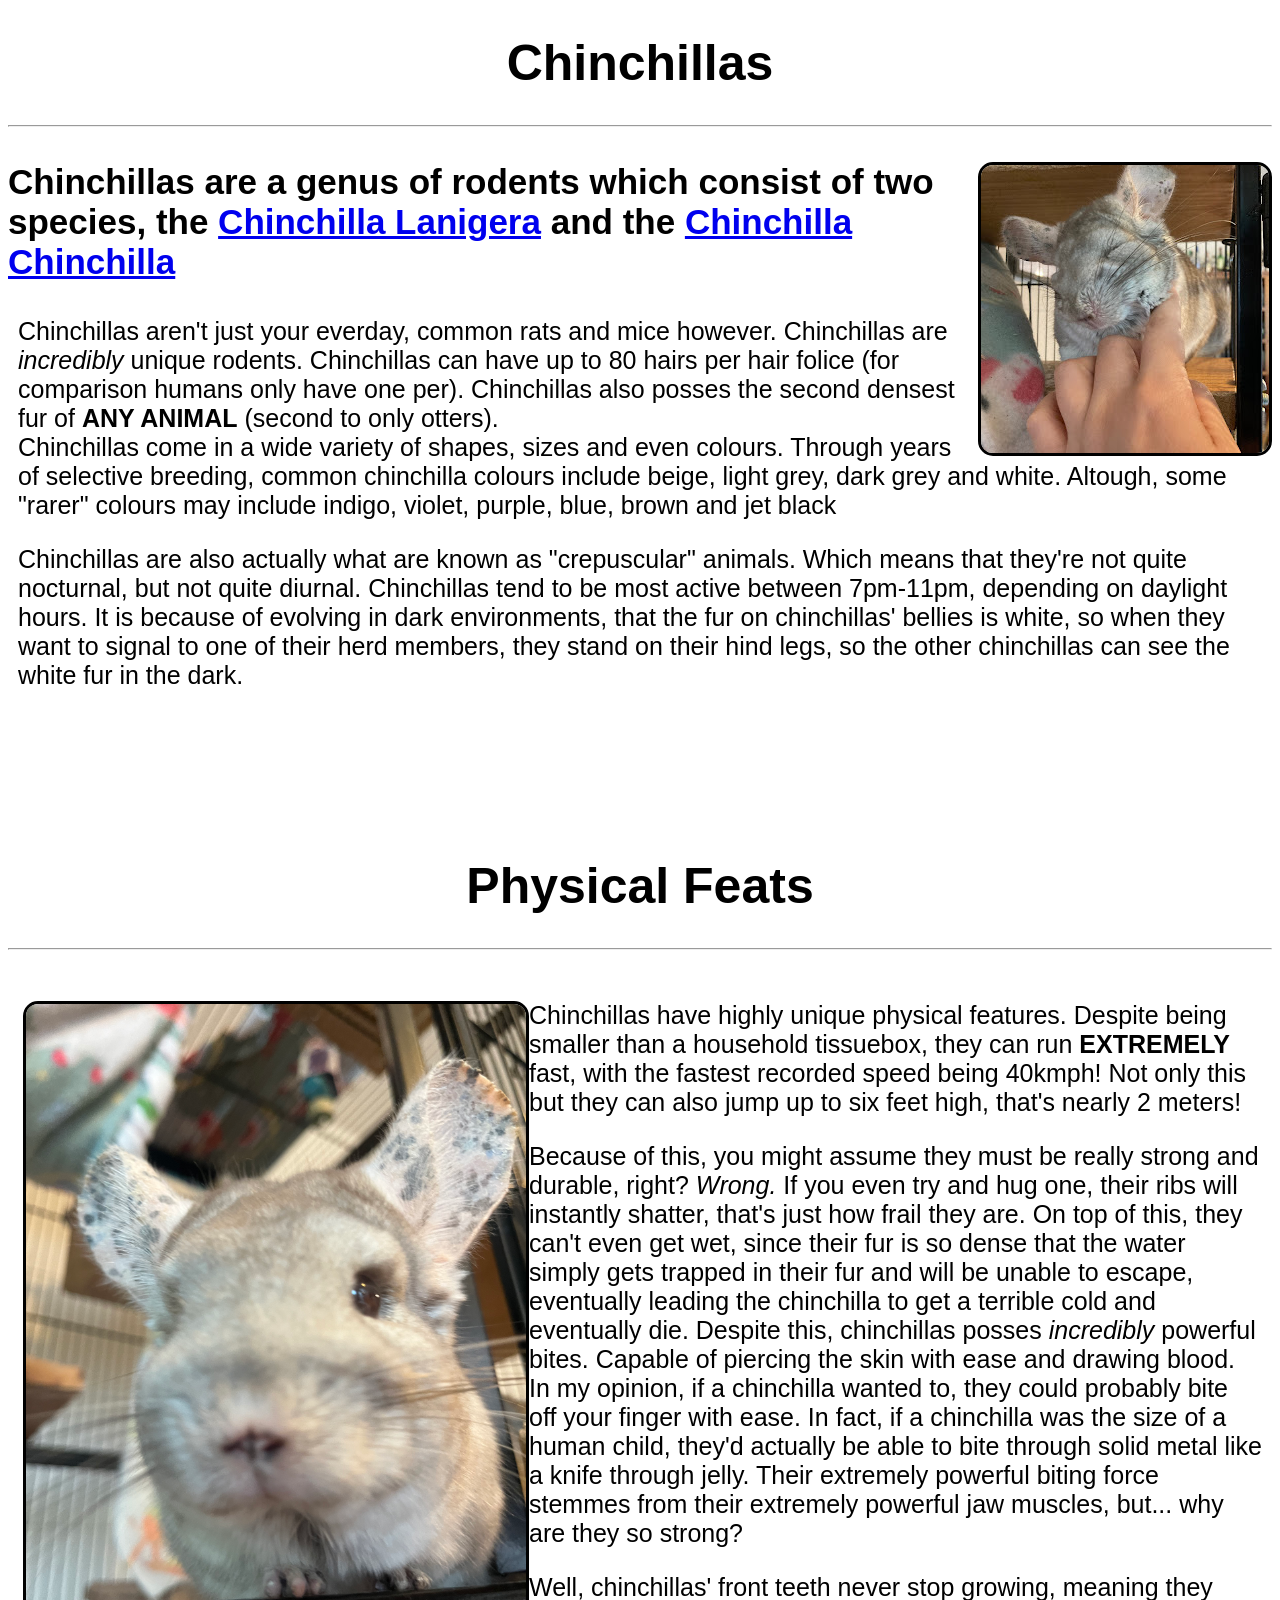
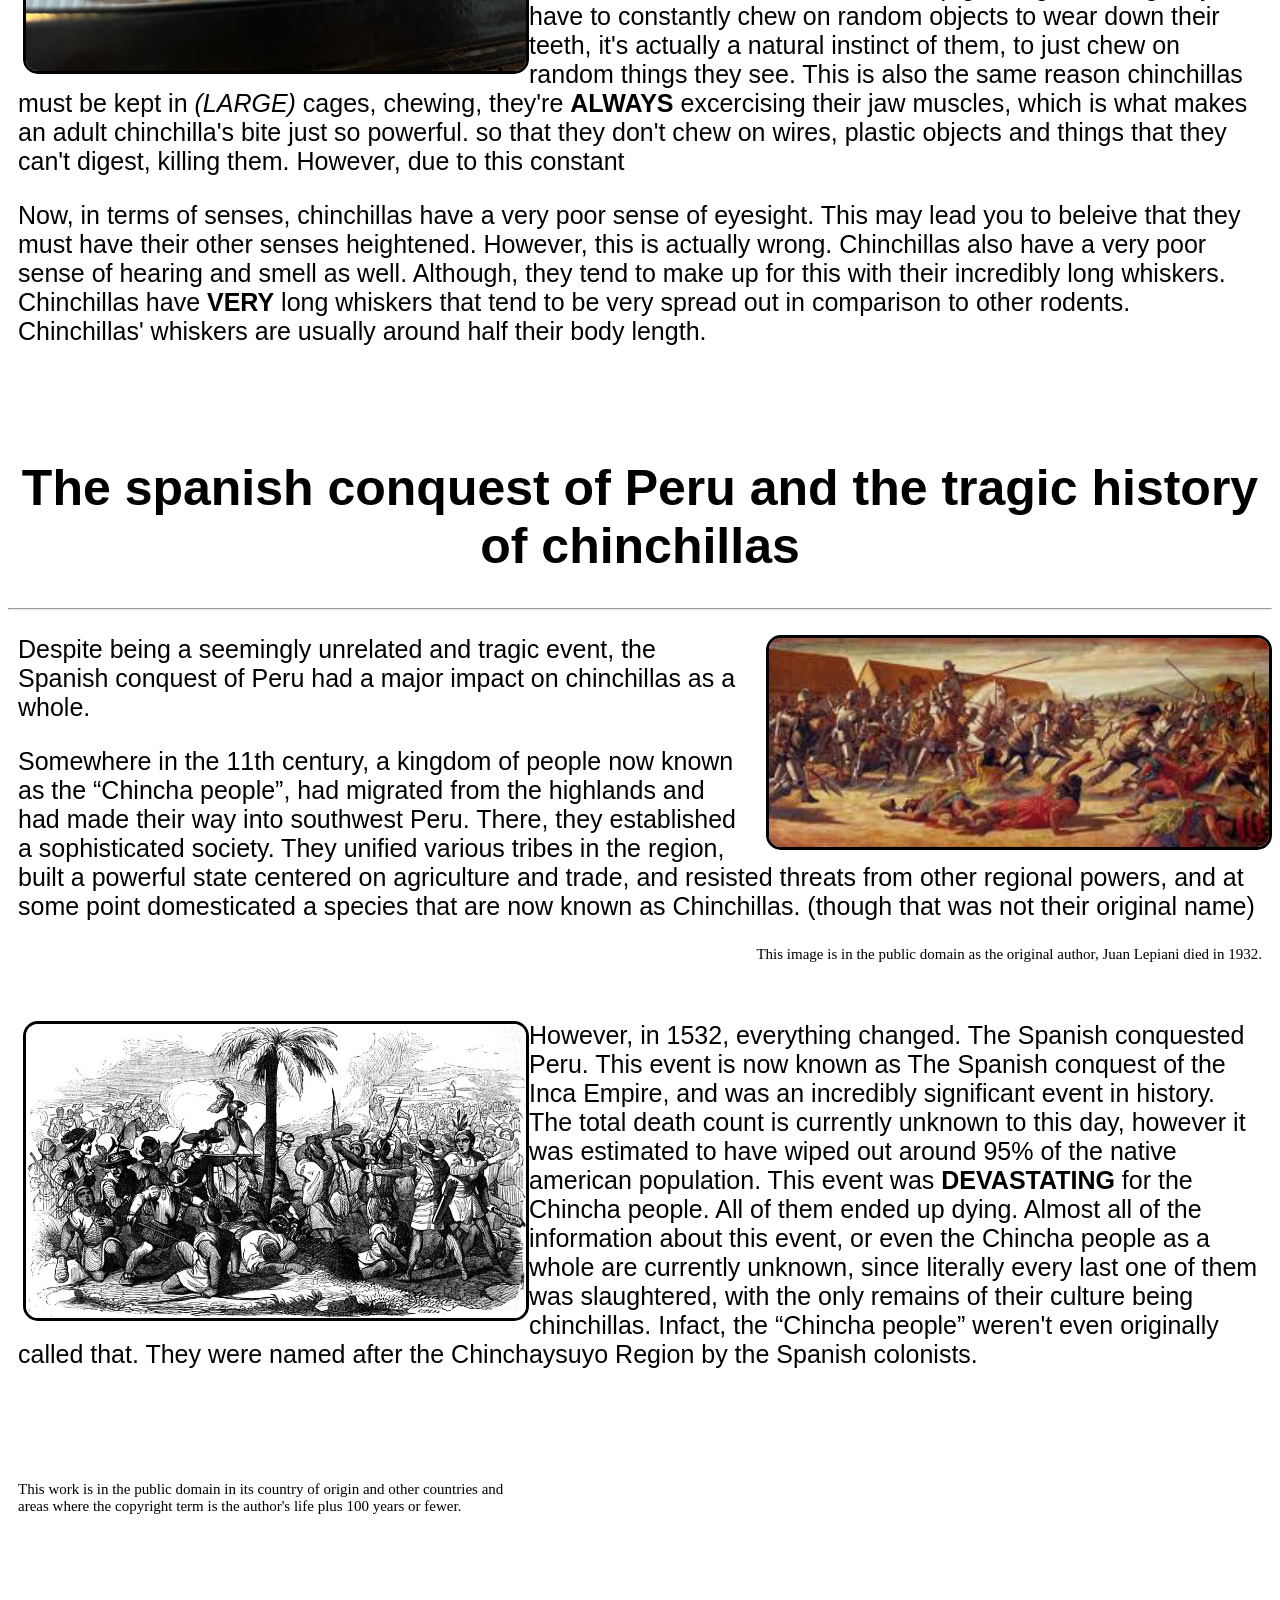
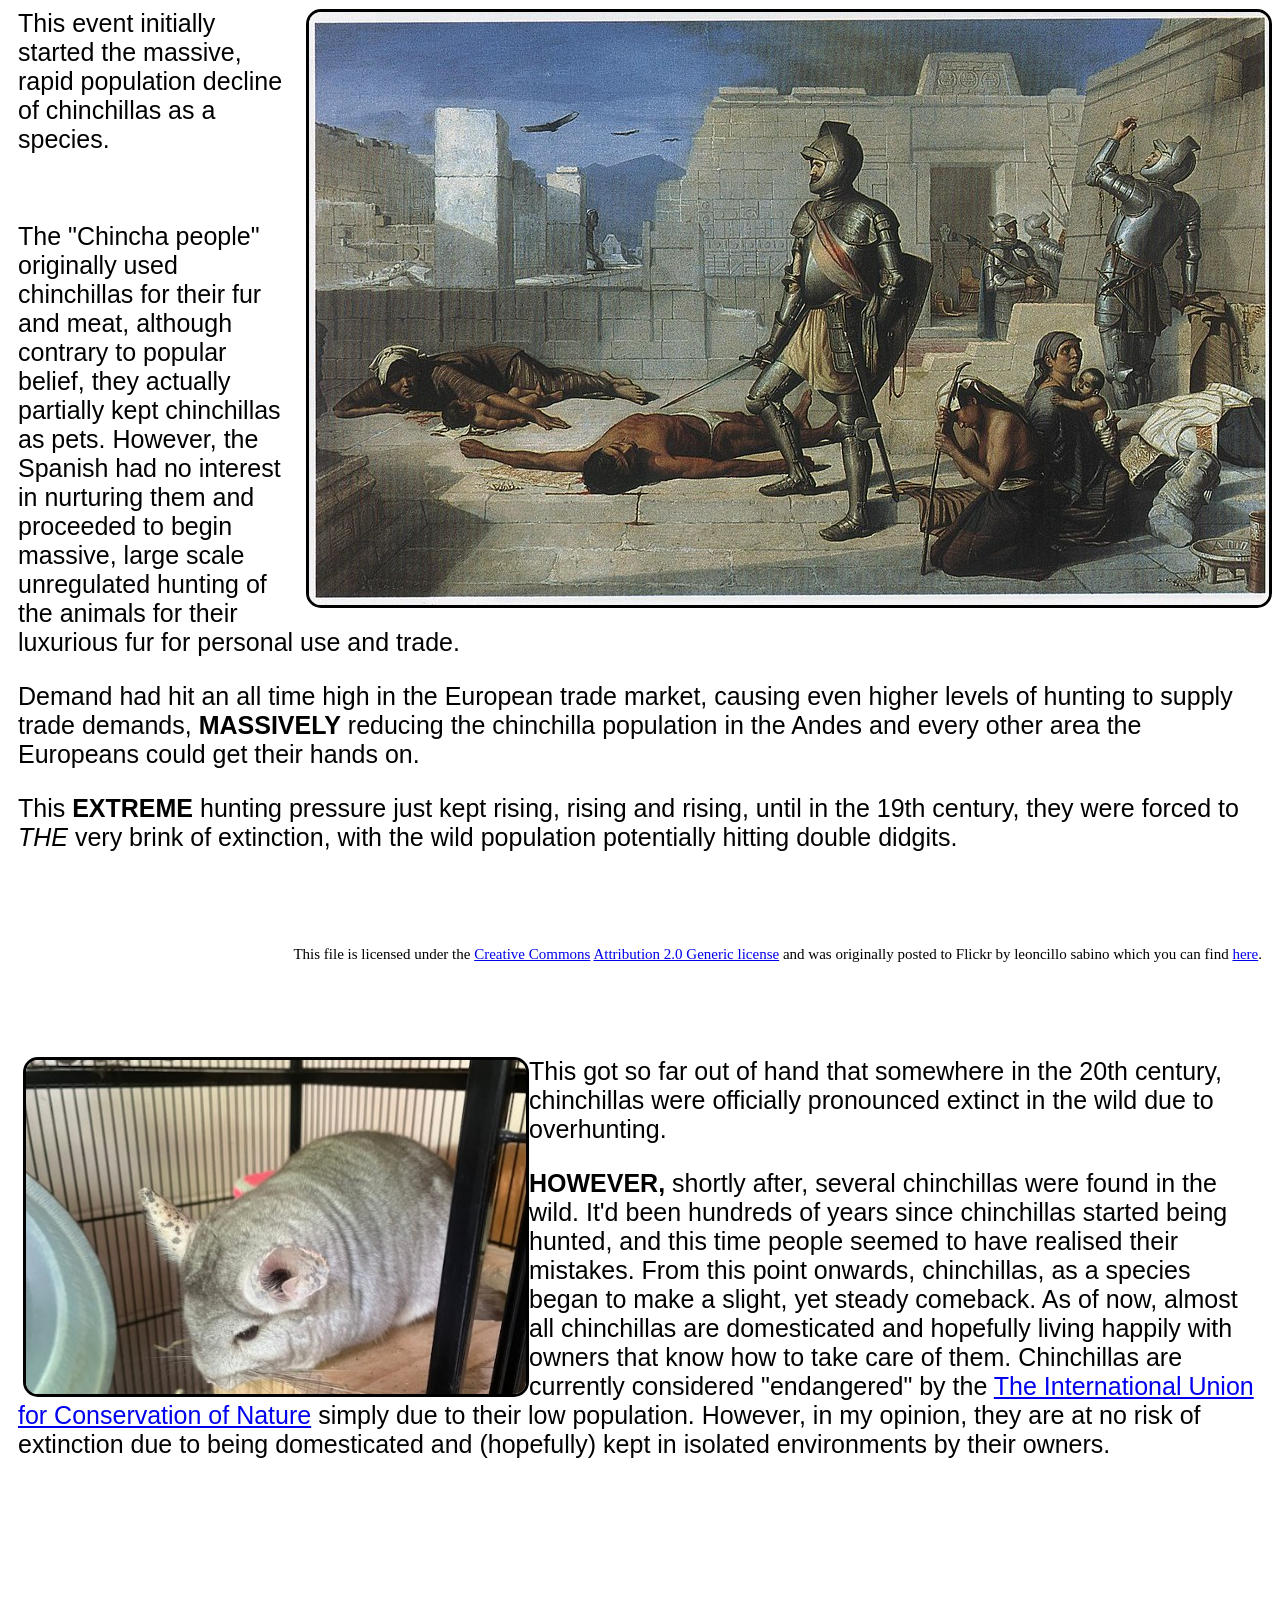
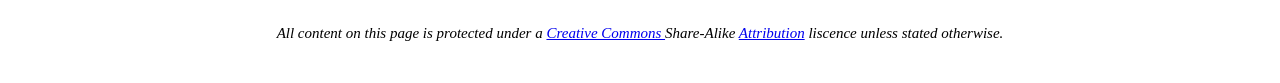
<file: index.html>
<!DOCTYPE html>
<html lang="en">
<head>
    <meta charset="UTF-8">
    <meta name="viewport" content="width=device-width, initial-scale=1.0">
    <title>Chinchillas</title>
    <link rel="stylesheet" href="style.css"/>
</head>
<body>
    <h1>Chinchillas</h1>
    <hr>
    <div>
    <img src="chinchilla.jpg" class="floatright" alt="A household chinchilla, being pet, looking very happy"></img>
    <h3>Chinchillas are a genus of rodents which consist of two species,
    the <a href="chinchillalanigera.html">Chinchilla Lanigera</a> and the <a href="chinchillachinchilla.html">Chinchilla Chinchilla</a>
    </h3>
        <!--first section of basic info-->
<p>
    Chinchillas aren't just your everday, common rats and mice however. Chinchillas are <i>incredibly</i> unique rodents. Chinchillas can have up to 80
    hairs per hair folice (for comparison humans only have one per). Chinchillas also posses the second densest fur of <b>ANY ANIMAL</b>
    (second to only otters).<br>Chinchillas come in a wide variety of shapes, sizes and even colours. Through years of selective breeding, common chinchilla colours
    include beige, light grey, dark grey and white. Altough, some "rarer" colours may include indigo, violet, purple, blue, brown and jet black
</p>
<!--second section of basic info-->
        <p>Chinchillas are also actually what are known as "crepuscular" animals. Which means that they're not quite nocturnal, but not
            quite diurnal. Chinchillas tend to be most active between 7pm-11pm, depending on daylight hours. It is because of evolving in dark environments, that the fur 
            on chinchillas' bellies is white, so when they want to signal to one of their herd members, they stand on their hind legs, so 
            the other chinchillas can see the white fur in the dark.
        </p>
    </div>
    <br>
    <br>
    <br>
    <br><br><br>
        <h1>
            Physical Feats
        </h1>
        <hr>
        <br>
    <div>
        <!--physical feats section-->
        <img src="greta.jpeg" class="floatleft" alt="A cute picture of a chinchilla"></img>
        <p>Chinchillas have highly unique physical features. Despite being smaller than a household tissuebox, they can run <b>EXTREMELY</b> fast, with the fastest recorded
        speed being 40kmph! Not only this but they can also jump up to six feet high, that's nearly 2 meters!</p> <p>Because of this, you
        might assume they must be really strong and durable, right? <i>Wrong.</i> If you even try and hug one, their ribs will instantly shatter,
        that's just how frail they are. On top of this, they can't even get wet, since their fur is so dense that 
        the water simply gets trapped in their fur and will be unable to escape, eventually leading the chinchilla to get a terrible 
        cold and eventually die. Despite this, chinchillas posses <i>incredibly</i> powerful bites. Capable of piercing the skin
        with ease and drawing blood. In my opinion, if a chinchilla wanted to, they could probably bite off your
        finger with ease. In fact, if a chinchilla was the size of a human child, they'd actually be able to bite through solid metal
        like a knife through jelly. Their extremely powerful biting force stemmes from their extremely powerful jaw muscles, but... 
        why are they so strong?</p><p>
        Well, chinchillas' front teeth never stop growing, meaning they have to constantly chew on random objects to wear down
        their teeth, it's actually a natural instinct of them, to just chew on random things they see. This is also the same reason
        chinchillas must be kept in <i>(LARGE)</i> cages,
        chewing, they're <b>ALWAYS</b> excercising their jaw muscles, which is what makes an adult chinchilla's bite just so powerful.
        so that they don't chew on wires, plastic objects and things that they can't digest, killing them. However, due to this constant 
        </p>
        <p>
            <!--senses-->
            Now, in terms of senses, chinchillas have a very poor sense of eyesight. This may lead you to beleive that they must have
            their other senses heightened. However, this is actually wrong. Chinchillas also have a very poor sense of hearing and smell
            as well. Although, they tend to make up for this with their incredibly long whiskers. Chinchillas have <b>VERY</b>
            long whiskers that tend to be very spread out in comparison to other rodents. Chinchillas' whiskers are usually
            around half their body length.
        </p>
    </div>
    <br><br>
    <br>
    <!--history section-->
    <h1>The spanish conquest of Peru and the tragic history of chinchillas</h1>
    <hr>
    <div>
        <img src="conquest.jpg" class="biggerimage" alt="Hundreds of Spanish soldiers"></img>
        <p>Despite being a seemingly unrelated and tragic event, the Spanish conquest of Peru had a major impact on chinchillas as a whole.
        </p>
        <p>
            Somewhere in the 11th century, a kingdom of people now known as the “Chincha people”, had migrated from the highlands and had
            made their way into southwest Peru. There, they established a sophisticated society. They unified various tribes in the region,
            built a powerful state centered on agriculture and trade, and resisted threats from other regional powers, and at some point
            domesticated a species that are now known as Chinchillas. (though that was not their original name)
        </p>
    </div>
    <p class="captionright">This image is in the public domain as the original author, Juan Lepiani died in 1932.</p>
    <br>
    <div>   
        <!--history section pt2-->
        <img src="conquest2.jpg" class="floatleft" alt="Spanish soldiers and the native people of Peru fighting, with the 
        spanish soliders having guns and swords and the Peruvians only having simple tools."></img>
        <p>
            However, in 1532, everything changed. The Spanish conquested Peru. This event is now known as The Spanish conquest of
            the Inca Empire, and was an incredibly significant event in history. The total death count is currently unknown to this day,
            however it was estimated to have wiped out around 95% of the native american population. This event was <b>DEVASTATING</b> for the
            Chincha people. All of them ended up dying. Almost all of the information about this event, or even the Chincha people as a
            whole are currently unknown, since literally every last one of them was slaughtered, with the only remains of their culture
            being chinchillas. Infact, the “Chincha people” weren't even originally called that. They were named after the Chinchaysuyo
            Region by the Spanish colonists.
        </p>
    </div>
     
    <br>
    <br>
    <br>
    
    <br><p class="captionleft">This work is in the public domain in its country of origin and other countries and <br>
        areas where the copyright term is the author's life plus 100 years or fewer.</p>
    <br>
    <br>
    <br>
    <div>
        <!--history section-->
        <img src="conquest3.jpg" class="floatright" alt="A few armored Spanish soldiers and some dead Peruvians"></img>
        <p>
            This event initially started the massive, rapid population decline of chinchillas as a species.
        </p>
        <br>
        <p>
            The "Chincha people" originally used chinchillas for their fur and meat, although contrary to popular belief, they actually partially
            kept chinchillas as pets. However, the Spanish had no interest in nurturing them and proceeded to begin massive, large scale 
            unregulated hunting of the animals for their luxurious fur for personal use and trade.
        </p>
        <p>
            Demand had hit an all time high in the European trade market, causing even higher levels of hunting to supply trade demands,
            <b>MASSIVELY</b> reducing the chinchilla population in the Andes and every other area the Europeans could get their
            hands on.
        </p>
        <p>
            This <b>EXTREME</b> hunting pressure just kept rising, rising and rising, until in the 19th century, they were forced to
            <i>THE</i> very brink of extinction, with the wild population potentially hitting double didgits.
        </p>
    </div>
    <br>
    <br>
    <br><p class="captionright">This file is licensed under the <a href="https://en.wikipedia.org/wiki/Creative_Commons">Creative Commons</a> 
        <a href="https://creativecommons.org/licenses/by/2.0/deed.en">Attribution 2.0 Generic license</a> and was originally 
        posted to Flickr by leoncillo sabino which you can find <a href="https://flickr.com/photos/28426323@N08/21954141318">here</a>.</p>
    <br>
    <br>
    <br>
    <div>
        <!--history section happy ending -->
        <img src="greta.jpg" class="floatleft" alt="A cute chinchilla"></img>
        <p>     This got so far out of hand that somewhere in the 20th century, chinchillas were officially pronounced
            extinct in the wild due to overhunting.
        </p>
        <p><b>HOWEVER,</b> shortly after, several chinchillas were found in the wild. It'd been hundreds of years since chinchillas
        started being hunted, and this time people seemed to have realised their mistakes. From this point onwards, chinchillas, as a
    species began to make a slight, yet steady comeback. As of now, almost all chinchillas are domesticated and hopefully living
happily with owners that know how to take care of them. Chinchillas are currently considered "endangered" by the
<a href="https://en.wikipedia.org/wiki/IUCN_Red_List">The International Union for Conservation of Nature</a> simply due to their
low population. However, in my opinion, they are at no risk of extinction due to being domesticated and (hopefully) kept in 
isolated environments by their owners.</p>
    </div>
    <br><br><br><br><br><br><br>

<p class="footnote"><i>All content on this page is protected under a <a href="https://en.wikipedia.org/wiki/Creative_Commons">Creative Commons

</a> Share-Alike <a href="https://en.wikipedia.org/wiki/Attribution_(copyright)">Attribution</a> liscence unless stated otherwise.</i></p>
    <br><!--<button>evil button</button>-->
</body>
</html>
</file>
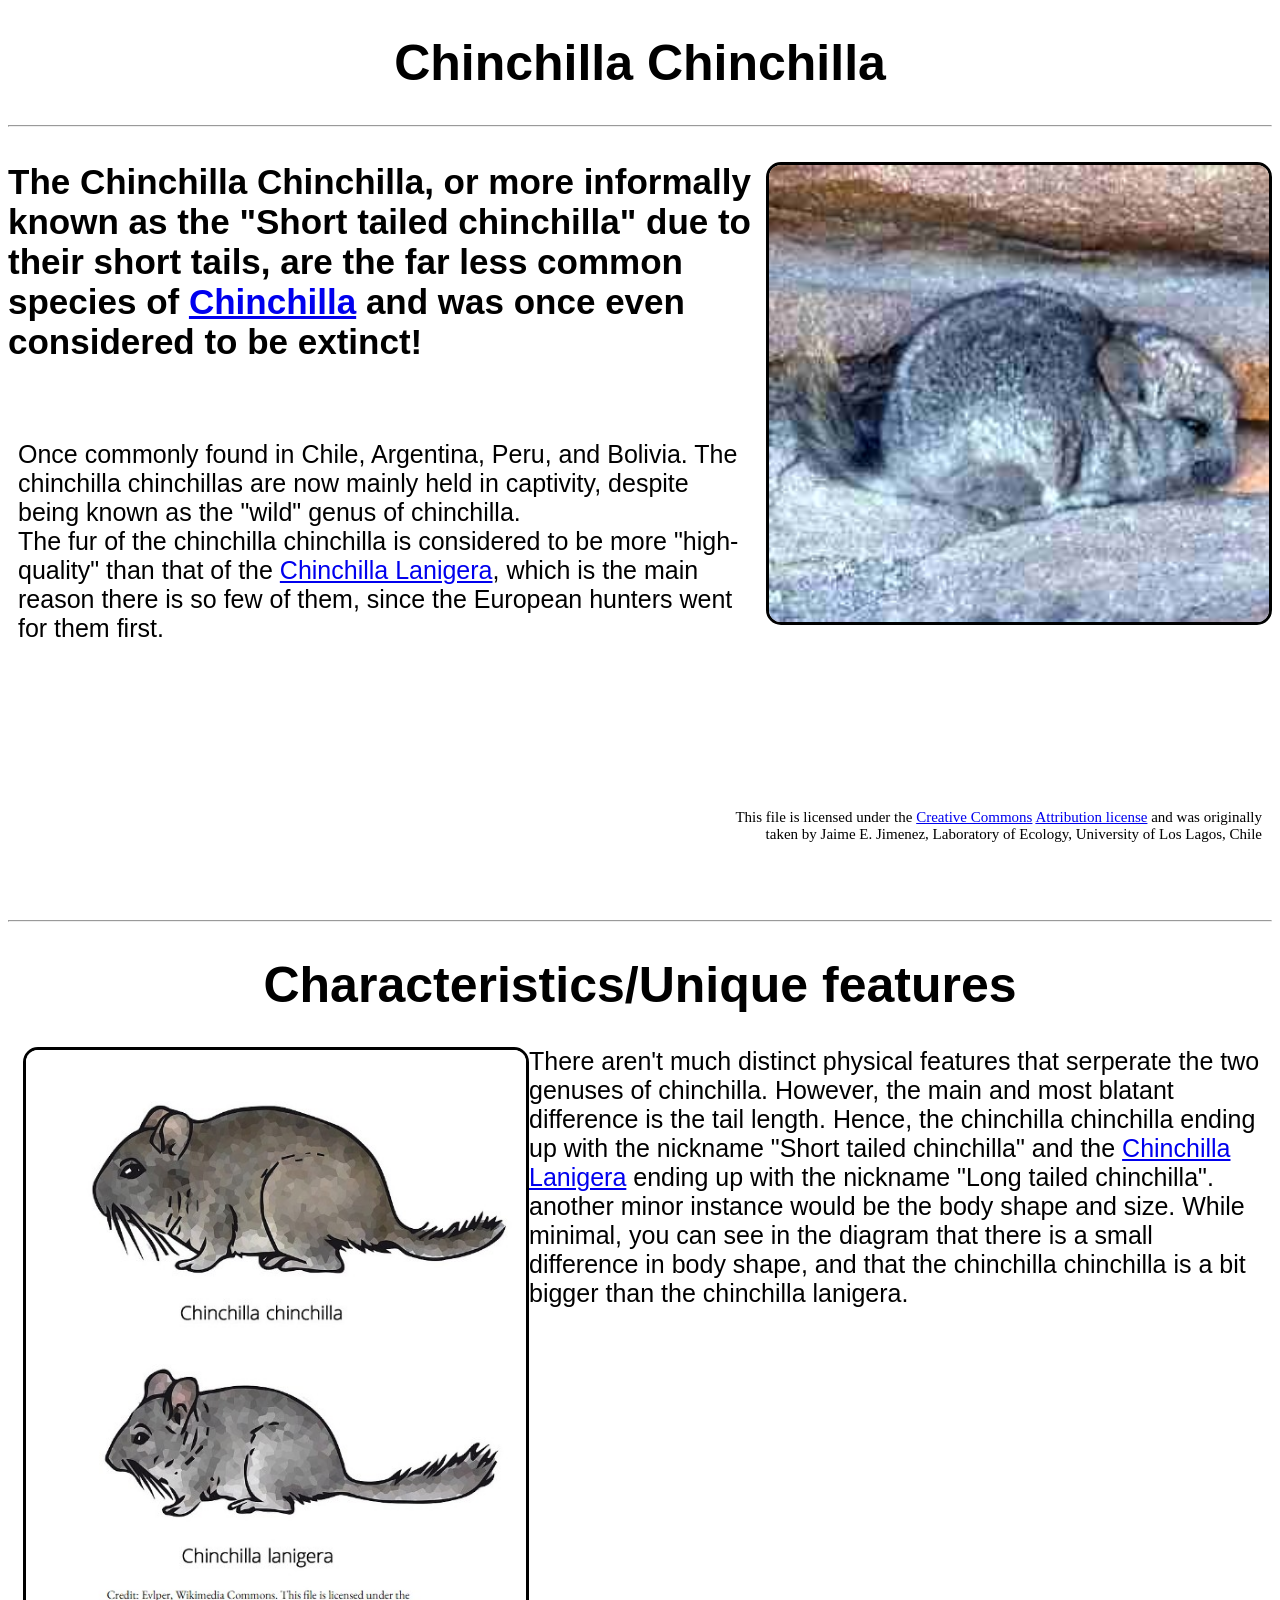
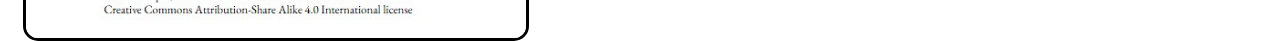
<file: chinchillachinchilla.html>
<!DOCTYPE html>
<html lang="en">
<head>
    <script>
        var evilness = 1000
    </script>
    <meta charset="UTF-8">
    <meta name="viewport" content="width=device-width, initial-scale=1.0">
    <title>Chinchilla Chinchilla</title>
    <link rel="stylesheet" href="style.css"/>
</head>
<body>
    <h1>Chinchilla Chinchilla</h1>
    <hr>
    <div> <!--intro-->
    <img src="chinchillachinchilla.jpg" class="floatright" width="500px" height="auto" alt="a wild chinchilla chinchilla"></img>
    <h3>The Chinchilla Chinchilla, or more informally known as the "Short tailed chinchilla" due to their short tails, are the
        far less common species of <a href="index.html">Chinchilla</a> and was once even considered to be extinct!
    </h3>
<br>
<p> <!--basic info-->
Once commonly found in Chile, Argentina, Peru, and Bolivia. The chinchilla chinchillas are now mainly held in captivity, despite
being known as the "wild" genus of chinchilla.<br>The fur of the chinchilla chinchilla is considered to be more "high-quality" than that 
of the <a href="chinchillalanigera.html">Chinchilla Lanigera</a>, which is the main reason there is so few of them, since the European
hunters went for them first.
</p>
    </div>
    
     <br><br><br><br><br><br><br>
    <p class="captionright">This file is licensed under the <a href="https://en.wikipedia.org/wiki/Creative_Commons">Creative Commons</a> 
        <a href="https://commons.wikimedia.org/wiki/File:Chinchilla_brevicaudata.jpg?uselang=en#Licensing">Attribution license</a> and 
    was originally <br>taken by Jaime E. Jimenez, Laboratory of Ecology, University of Los Lagos, Chile</p>
    <br><br><br>
<hr> <!--difference from other genus-->
<h1>Characteristics/Unique features</h1>
<div>
  <a href="https://creativecommons.org/licenses/by/4.0/deed.en"><img src="Chinchillascomparison.jpg" alt="A physical comparison between the chinchilla chinchilla
  and the chinchilla Lanigera" class="floatleft"></a>
    <p>There aren't much distinct physical features that serperate the two genuses of chinchilla. However, the main and most blatant
        difference is the tail length. Hence, the chinchilla chinchilla ending up with the nickname "Short tailed chinchilla" and 
        the <a href="chinchillalanigera.html">Chinchilla Lanigera</a> ending up with the nickname "Long tailed chinchilla".<br>
        another minor instance would be the body shape and size. While minimal, you can see in the diagram that there is a small 
        difference in body shape, and that the chinchilla chinchilla is a bit bigger than the chinchilla lanigera.
    </p>
</div>
</body>
</html>
</file>
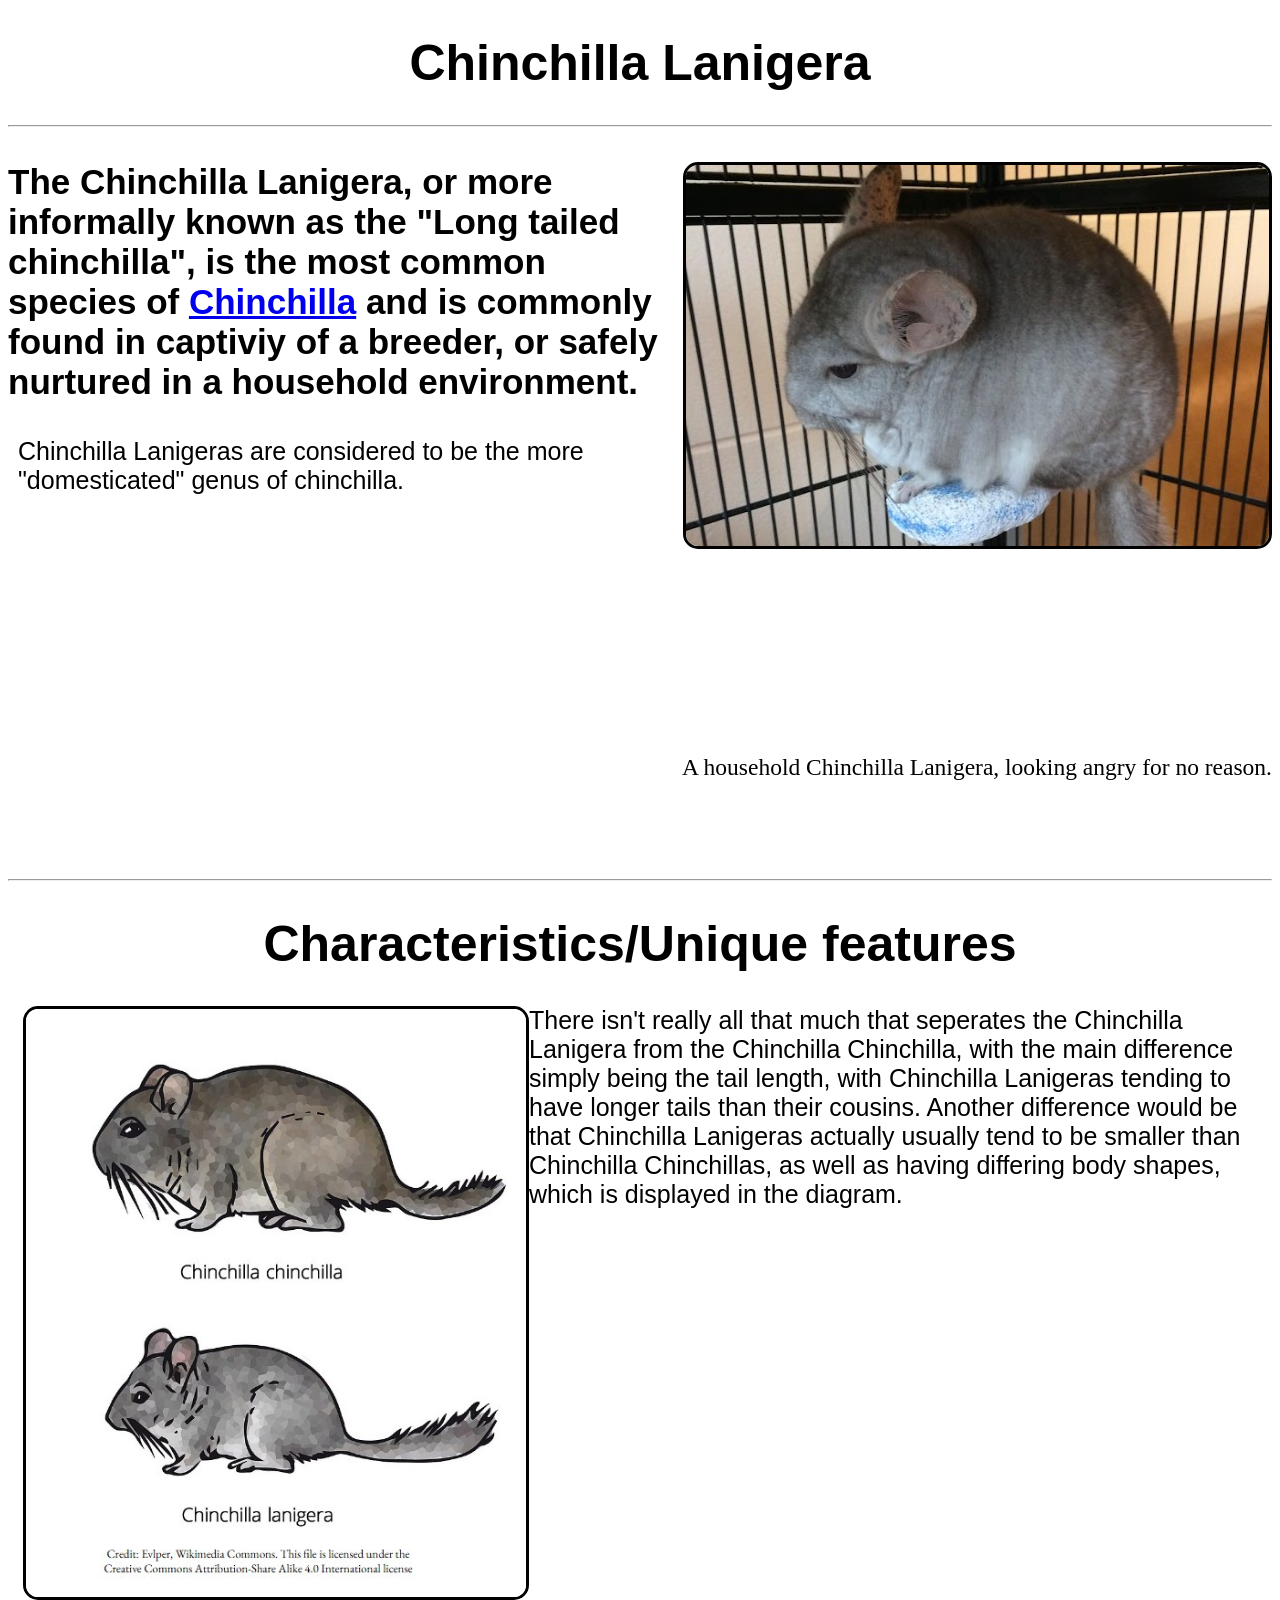
<file: chinchillalanigera.html>
<!DOCTYPE html>
<html lang="en">
<head>
    <meta charset="UTF-8">
    <meta name="viewport" content="width=device-width, initial-scale=1.0">
    <title>Chinchilla Lanigera</title>
    <link rel="stylesheet" href="style.css"/>
</head>
<body>
    <h1>Chinchilla Lanigera</h1>
    <hr>
    <div>
        <!--intro-->
    <img src="chinchillalangerianew.jpg" class="floatright" alt="a household chinchilla lanigera, looking angry for no reason. Worry not
    however, chinchillas are unable of having facial expressions, so they're not really angry in this picture."></img>
    <h3>The Chinchilla Lanigera, or more informally known as the "Long tailed chinchilla",
    is the most common species of <a href="index.html">Chinchilla</a> and is commonly found in captiviy
    of a breeder, or safely nurtured in a household environment.
    </h3>
<p>
    Chinchilla Lanigeras are considered to be the more "domesticated" genus of chinchilla.
</p>
    </div><br><br><br><br><br><br><br><br><br><br><br><br><br>
    <div class="righttext">
         A household Chinchilla Lanigera, looking angry for no reason.
    </div>
   <br><br><br><br><br>
<hr><!--difference from other genus-->
<h1>Characteristics/Unique features</h1>
<div>
  <a href="https://creativecommons.org/licenses/by/4.0/deed.en"><img src="Chinchillascomparison.jpg" alt="A physical comparison between the chinchilla chinchilla
  and the chinchilla Lanigera" class="floatleft"></a>
    <p>There isn't really all that much that seperates the Chinchilla Lanigera from the Chinchilla Chinchilla, with the main difference
        simply being the tail length, with Chinchilla Lanigeras tending to have longer tails than their cousins. Another difference
        would be that Chinchilla Lanigeras actually usually tend to be smaller than Chinchilla Chinchillas, as well as having differing
        body shapes, which is displayed in the diagram.
    </p>
</div>
</body>
</html>
</file>
<file: style.css>
h1 { /*makes headers bigger, cleaner and centered*/
  text-align: center;
  font-family: sans-serif;
  font-size: 50px;
}

p { /*makes basic paragraph text bigger (so its easier to read) and sans serif (also so its easier to read) and so that it isn't
  hugging the edge of the page*/
  font-size: 25px;
  font-family: 'Arial Narrow Bold', sans-serif;
  padding-left: 10px;
  padding-right: 10px;
}

img { /*images have a small black border, making it sorta look like a picture frame, images also have rounded corners, making them visually look neater*/
  opacity: 1.0;
  align-content: right;
  border: 3px solid black;
  border-radius: 15px;
}

.floatright  { /*so that some images can be manually sent to the right*/
 display: flex;
 float: right;    
 margin: 0 0 0 15px;
 justify-content: flex-end;
}

img:hover { /*when hovered over by your mouse, images will go a bit translucent and push the text away for easer readability*/
  opacity: 0.5;
  border: 15px transparent;
  padding-left: 10px;
  padding-right: 10px;
  border-radius: 15px;
}

h3 { /*smaller size of header*/
  font-size: 35px;
  font-family: sans-serif;
}

.biggerimage { /*does exactly what you'd guess it does...*/
  width: 500px;
  height: auto;
  float: right;
  margin: 0 0 0 15px;
} 

.floatleft  { /*so that I can manually set images to be alligned to the left*/
 float: left;
 margin: 0 0 0 15px;
 width: 500px;
 height: auto;
}

.righttext { /*so i can manually allign text to the right*/
text-align: right;
font-size: 23.5px;
}

.footnote { /*footnote text*/
  text-align: center;
  font-family: serif;
  font-size: 15px;
}

.captionright { /*right caption*/
  text-align: right;
  font-family: serif;
  font-size: 15px;
}

.captionleft { /*left caption*/
  text-align: left;
  font-family: serif;
  font-size: 15px;
}
/*
.captioncontainer {
  position: right;
  background-color: aqua;
  width: 300px;
  height: 200px;
}
*/
/*
.textgood {
  width: 1500px;
  height: 50px;
  background-color: aqua;
}

.textgooder {
  width: 1300px;
  height: 200px;
  display: flex;
  background-color: aqua;
}
  */
</file>
